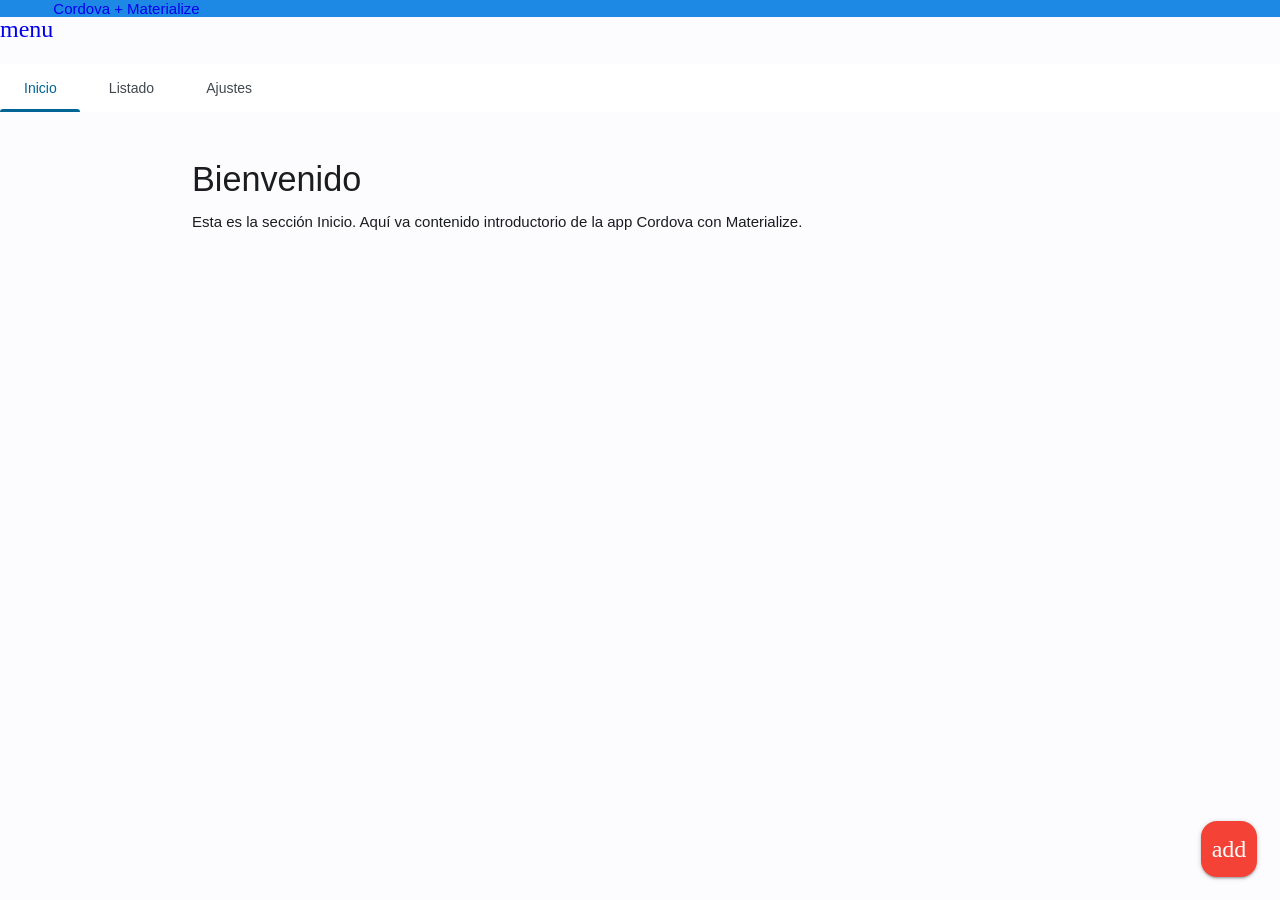
<file: www/index.html>
<!DOCTYPE html>
<html>
  <head>
    <meta charset="utf-8">
    <meta http-equiv="Content-Security-Policy" content="default-src 'self' data: https://ssl.gstatic.com https://fonts.gstatic.com https://cdn.jsdelivr.net https://fonts.googleapis.com 'unsafe-eval'; style-src https://cdn.jsdelivr.net https://fonts.googleapis.com 'self' 'unsafe-inline'; media-src *; img-src 'self' data: content:;">
    <meta name="format-detection" content="telephone=no">
    <meta name="msapplication-tap-highlight" content="no">
    <meta name="viewport" content="initial-scale=1, width=device-width, viewport-fit=cover">
    <title>Cordova + Materialize</title>
    <!-- Fonts Google -->
    <link href="https://fonts.googleapis.com/icon?family=Material+Icons" rel="stylesheet" />
    <!-- CSS materialize -->
    <link rel="stylesheet" href="css/materialize.min.css" />
    <!-- CSS personalitzat -->
    <link rel="stylesheet" href="css/style.css" media="screen,projection" />
  </head>
  <body>

    <!-- Navbar -->
    <nav>
      <div class="nav-wrapper blue darken-1">
        <a href="#" data-target="slide-out" class="sidenav-trigger left"><i class="material-icons">menu</i></a>
        <a href="#" class="brand-logo center">Cordova + Materialize</a>
      </div>
    </nav>

    <!-- Sidenav (menu lateral) -->
    <ul id="slide-out" class="sidenav">
      <li>
        <div class="user-view">
          <div class="background blue darken-2"></div>
          <a href="#user"><img class="circle" src="img/logo.png" alt="logo"></a>
          <a href="#name"><span class="white-text name">Usuario</span></a>
          <a href="#email"><span class="white-text email">usuario@ejemplo.com</span></a>
        </div>
      </li>
      <li><a href="#tab1" class="waves-effect">Inicio</a></li>
      <li><a href="#tab2" class="waves-effect">Listado</a></li>
      <li><a href="#tab3" class="waves-effect">Ajustes</a></li>
      <li><div class="divider"></div></li>
      <li><a class="subheader">Opciones</a></li>
      <li><a class="waves-effect" href="#">Acerca</a></li>
    </ul>

    <!-- Tabs (swipeable) -->
    <div class="row" style="margin-bottom:0">
      <div class="col s12">
        <ul id="tabs-swipe-demo" class="tabs">
          <li class="tab col s4"><a href="#tab1">Inicio</a></li>
          <li class="tab col s4"><a href="#tab2">Listado</a></li>
          <li class="tab col s4"><a href="#tab3">Ajustes</a></li>
        </ul>
      </div>
    </div>

    <!-- Contenido de las pestañas -->
    <div id="tab1" class="col s12 tabs-content">
      <div class="container">
        <h4>Bienvenido</h4>
        <p>Esta es la sección Inicio. Aquí va contenido introductorio de la app Cordova con Materialize.</p>
      </div>
    </div>

    <div id="tab2" class="col s12 tabs-content">
      <div class="container">
        <h4>Listado</h4>
        <ul class="collection">
          <li class="collection-item">Elemento 1</li>
          <li class="collection-item">Elemento 2</li>
          <li class="collection-item">Elemento 3</li>
        </ul>
      </div>
    </div>

    <div id="tab3" class="col s12 tabs-content">
      <div class="container">
        <h4>Ajustes</h4>
        <p>Opciones y configuración de la aplicación.</p>
        <a class="waves-effect waves-light btn"><i class="material-icons left">settings</i>Configurar</a>
      </div>
    </div>

    <!-- Floating Action Button -->
    <div class="fixed-action-btn">
      <a class="btn-floating btn-large red">
        <i class="large material-icons">add</i>
      </a>
      <ul>
        <li><a class="btn-floating green"><i class="material-icons">cloud</i></a></li>
        <li><a class="btn-floating blue"><i class="material-icons">edit</i></a></li>
        <li><a class="btn-floating yellow darken-1"><i class="material-icons">settings</i></a></li>
      </ul>
    </div>

    <!-- cordova lib -->
    <script src="cordova.js"></script>
    <!-- Compiled and minified JavaScript (Materialize) -->
    <script src="js/materialize.min.js"></script>
    <!-- init JS -->
    <script src="js/index.js"></script>

  </body>
</html>
</file>
<file: www/css/style.css>
/* Estilos personalizados para que cada pestaña ocupe toda la pantalla */

/* body fix: perquè ocupi tota la pantalla */
html, body {
  height: 100vh;
  width: 100%;
  display: flex;
  justify-content: space-between;
  flex-flow: column;
  margin: 0;
}

/* hacemos que el contenido principal crezca y sea scrollable */
.tabs-content {
  height: 100%;
  overflow-y: auto !important;
  padding-top: 10px;
  padding-bottom: 80px; /* espacio para el FAB */
}

/* Ajustes para que la fila de tabs no empuje el contenido */
.tabs {
  background: #ffffff;
}

/* Asegurar que el container dentro de cada tab aproveche el ancho */
.tabs-content .container {
  padding-top: 16px;
  padding-bottom: 16px;
}

/* Logo placeholder en caso de no existir imagen */
.sidenav .circle { background: rgba(255,255,255,0.1); }
</file>
